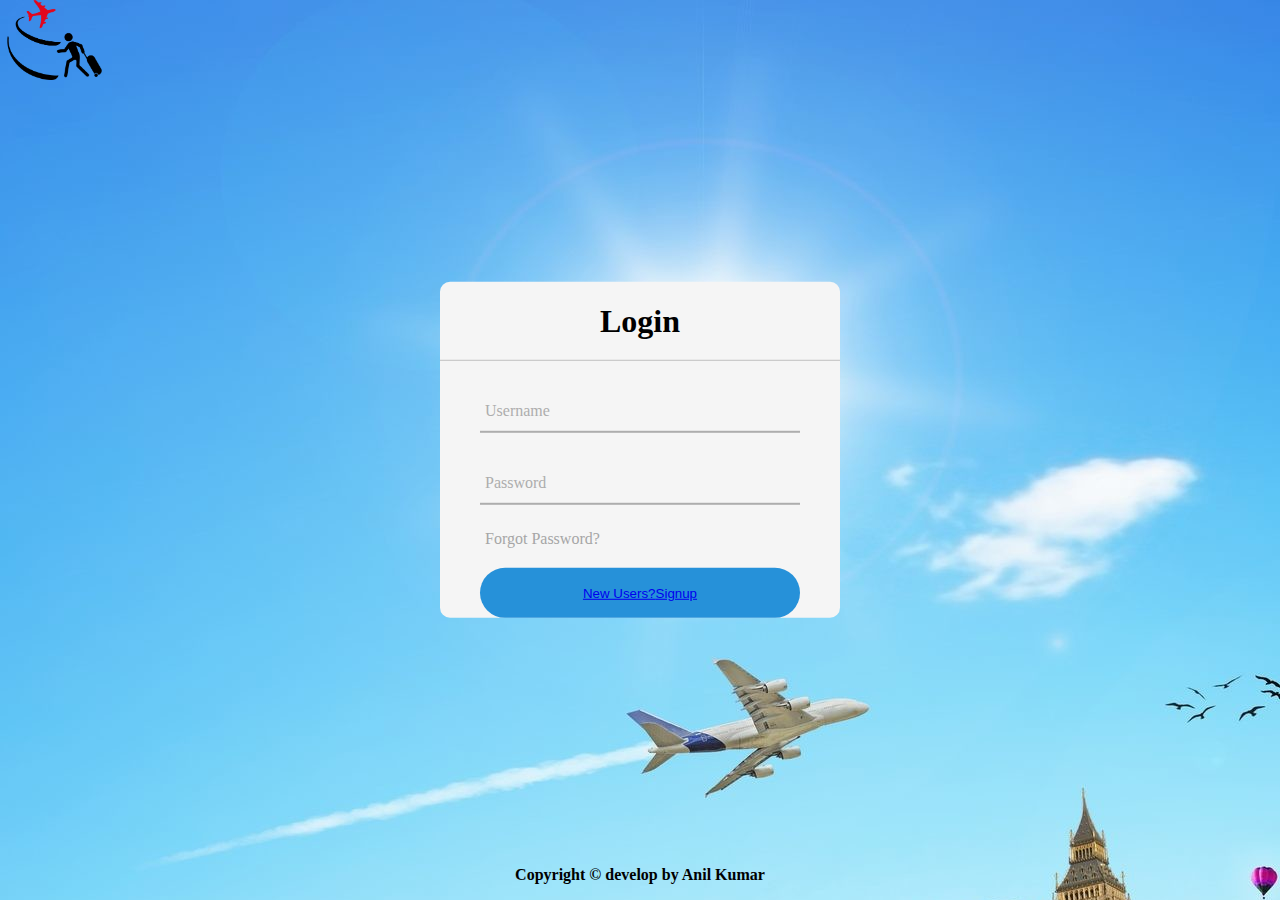
<file: html/index.html>
<!DOCTYPE html>
<html lang="en">

<head>
    <title>LOGIN PAGE</title>
    <img src="./1234.png" height="80" alt="logo">
    <link rel="stylesheet" href="./style.css">
</head>

<body>
    <div class="center">
	<script src="login.js"></script>
        <h1>Login</h1>
        <div class="form">
            <div class="txt_field">
                <input type="text" id="username" required>
                <span></span>
                <label>Username</label>
            </div>
            <div class="txt_field">
                <input type="password" id="password" required>
                <span></span>
                <label>Password</label>
            </div>
            <div class="pass">Forgot Password?</div>
            <a href="./homepage.html"><button class="login" id="submit" onclick="validate()>Login</button></a>
            <div class="signup_link">
                New Users?<a href="./signup.html">Signup</a>
            </div>
        </div>
    </div>
    <footer>
        <h4>Copyright &copy; develop by Anil Kumar</h4>
    </footer>

</body>

</html>
</file>
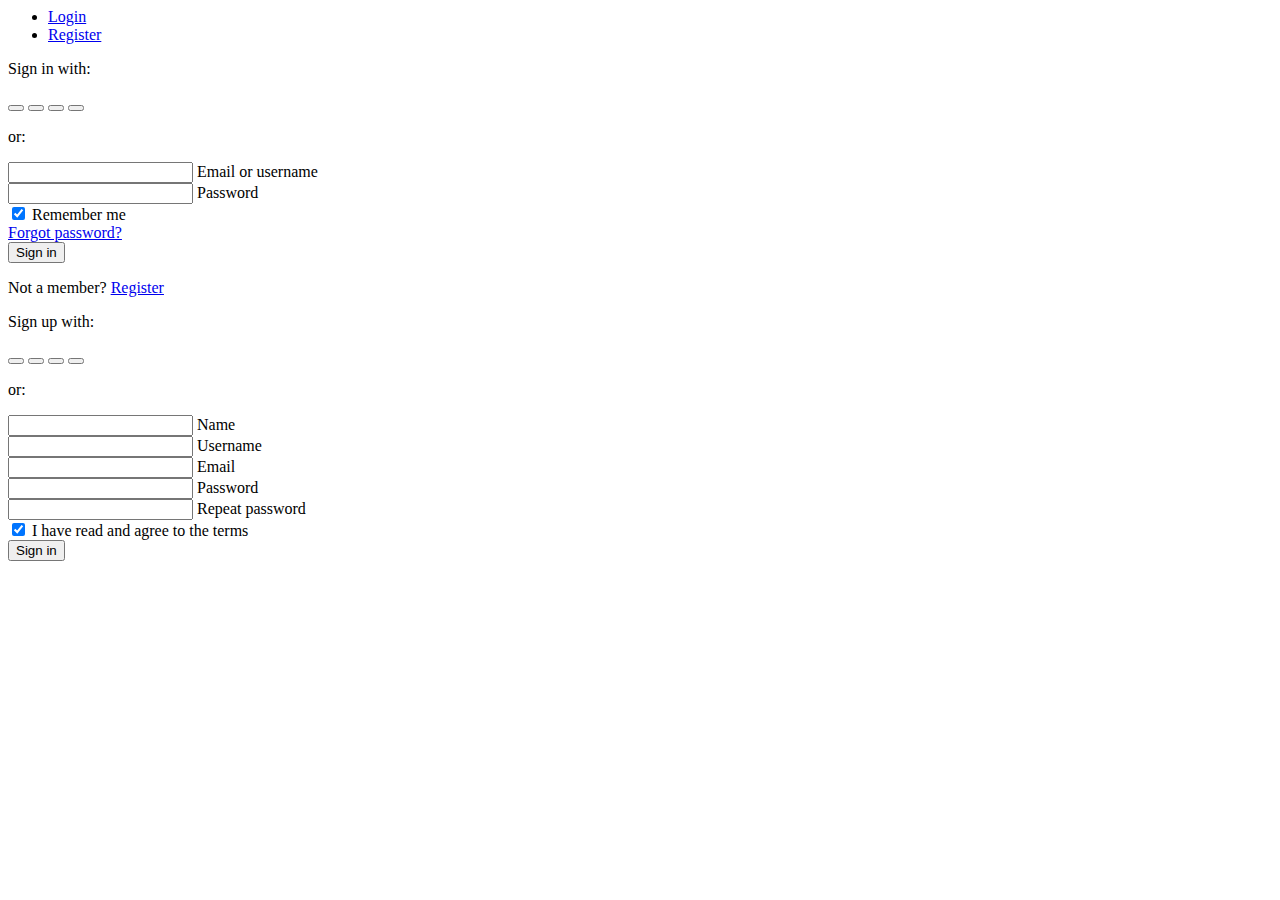
<file: html/loginform.html>
<!-- Pills navs -->
<html>
<head>
<link href="https://cdn.jsdelivr.net/npm/bootstrap@5.3.0-alpha3/dist/css/bootstrap.min.css" rel="stylesheet" integrity="sha384-KK94CHFLLe+nY2dmCWGMq91rCGa5gtU4mk92HdvYe+M/SXH301p5ILy+dN9+nJOZ" crossorigin="anonymous">
</head>
<body>
<ul class="nav nav-pills nav-justified mb-3" id="ex1" role="tablist">
  <li class="nav-item" role="presentation">
    <a class="nav-link active" id="tab-login" data-mdb-toggle="pill" href="#pills-login" role="tab"
      aria-controls="pills-login" aria-selected="true">Login</a>
  </li>
  <li class="nav-item" role="presentation">
    <a class="nav-link" id="tab-register" data-mdb-toggle="pill" href="#pills-register" role="tab"
      aria-controls="pills-register" aria-selected="false">Register</a>
  </li>
</ul>
<!-- Pills navs -->

<!-- Pills content -->
<div class="tab-content">
  <div class="tab-pane fade show active" id="pills-login" role="tabpanel" aria-labelledby="tab-login">
    <form>
      <div class="text-center mb-3">
        <p>Sign in with:</p>
        <button type="button" class="btn btn-link btn-floating mx-1">
          <i class="fab fa-facebook-f"></i>
        </button>

        <button type="button" class="btn btn-link btn-floating mx-1">
          <i class="fab fa-google"></i>
        </button>

        <button type="button" class="btn btn-link btn-floating mx-1">
          <i class="fab fa-twitter"></i>
        </button>

        <button type="button" class="btn btn-link btn-floating mx-1">
          <i class="fab fa-github"></i>
        </button>
      </div>

      <p class="text-center">or:</p>

      <!-- Email input -->
      <div class="form-outline mb-4">
        <input type="email" id="loginName" class="form-control" />
        <label class="form-label" for="loginName">Email or username</label>
      </div>

      <!-- Password input -->
      <div class="form-outline mb-4">
        <input type="password" id="loginPassword" class="form-control" />
        <label class="form-label" for="loginPassword">Password</label>
      </div>

      <!-- 2 column grid layout -->
      <div class="row mb-4">
        <div class="col-md-6 d-flex justify-content-center">
          <!-- Checkbox -->
          <div class="form-check mb-3 mb-md-0">
            <input class="form-check-input" type="checkbox" value="" id="loginCheck" checked />
            <label class="form-check-label" for="loginCheck"> Remember me </label>
          </div>
        </div>

        <div class="col-md-6 d-flex justify-content-center">
          <!-- Simple link -->
          <a href="#!">Forgot password?</a>
        </div>
      </div>

      <!-- Submit button -->
      <button type="submit" class="btn btn-primary btn-block mb-4">Sign in</button>

      <!-- Register buttons -->
      <div class="text-center">
        <p>Not a member? <a href="#!">Register</a></p>
      </div>
    </form>
  </div>
  <div class="tab-pane fade" id="pills-register" role="tabpanel" aria-labelledby="tab-register">
    <form>
      <div class="text-center mb-3">
        <p>Sign up with:</p>
        <button type="button" class="btn btn-link btn-floating mx-1">
          <i class="fab fa-facebook-f"></i>
        </button>

        <button type="button" class="btn btn-link btn-floating mx-1">
          <i class="fab fa-google"></i>
        </button>

        <button type="button" class="btn btn-link btn-floating mx-1">
          <i class="fab fa-twitter"></i>
        </button>

        <button type="button" class="btn btn-link btn-floating mx-1">
          <i class="fab fa-github"></i>
        </button>
      </div>

      <p class="text-center">or:</p>

      <!-- Name input -->
      <div class="form-outline mb-4">
        <input type="text" id="registerName" class="form-control" />
        <label class="form-label" for="registerName">Name</label>
      </div>

      <!-- Username input -->
      <div class="form-outline mb-4">
        <input type="text" id="registerUsername" class="form-control" />
        <label class="form-label" for="registerUsername">Username</label>
      </div>

      <!-- Email input -->
      <div class="form-outline mb-4">
        <input type="email" id="registerEmail" class="form-control" />
        <label class="form-label" for="registerEmail">Email</label>
      </div>

      <!-- Password input -->
      <div class="form-outline mb-4">
        <input type="password" id="registerPassword" class="form-control" />
        <label class="form-label" for="registerPassword">Password</label>
      </div>

      <!-- Repeat Password input -->
      <div class="form-outline mb-4">
        <input type="password" id="registerRepeatPassword" class="form-control" />
        <label class="form-label" for="registerRepeatPassword">Repeat password</label>
      </div>

      <!-- Checkbox -->
      <div class="form-check d-flex justify-content-center mb-4">
        <input class="form-check-input me-2" type="checkbox" value="" id="registerCheck" checked
          aria-describedby="registerCheckHelpText" />
        <label class="form-check-label" for="registerCheck">
          I have read and agree to the terms
        </label>
      </div>

      <!-- Submit button -->
      <button type="submit" class="btn btn-primary btn-block mb-3">Sign in</button>
    </form>
  </div>
</div>
<!-- Pills content -->
<script src="https://cdn.jsdelivr.net/npm/@popperjs/core@2.11.7/dist/umd/popper.min.js" integrity="sha384-zYPOMqeu1DAVkHiLqWBUTcbYfZ8osu1Nd6Z89ify25QV9guujx43ITvfi12/QExE" crossorigin="anonymous"></script>
</body>
</html>
</file>
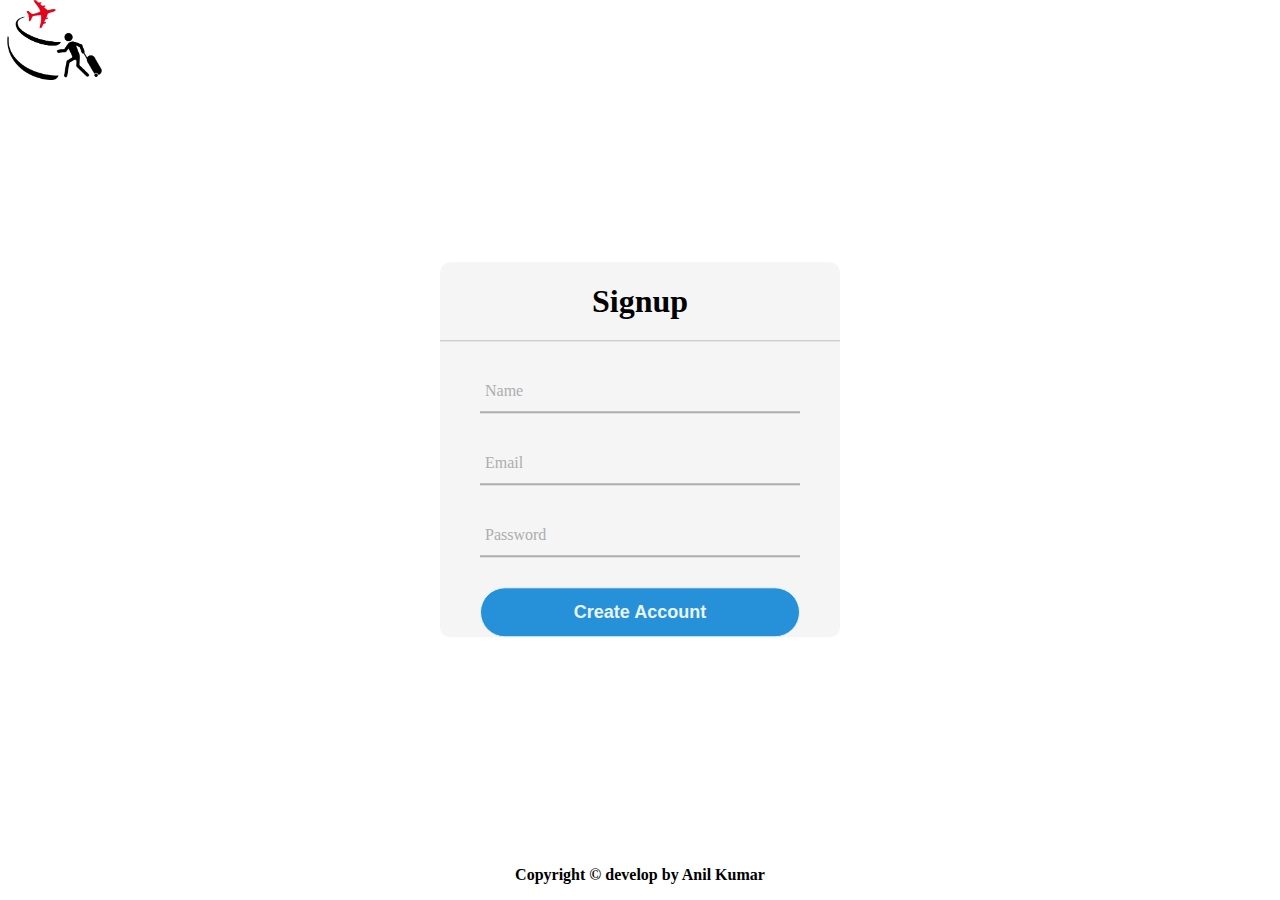
<file: html/signup.html>
<!DOCTYPE html>
<html lang="en">
<head>
     <title>SIGNUP PAGE</title>
     <img src="./1234.png" height="80" alt="logo">
     <link rel="stylesheet" href="./style1.css">
</head>
<body>
    <div class="center">
        <h1>Signup</h1>
        <form method="post">
        <div class="txt_field">
        <input type="text" required>
        <span></span>
        <label>Name</label>
    </div>
    <form method="post">
    <div class="txt_field">
        <input type="text" required>
        <span></span>
        <label>Email</label>
    </div>
    <form method="post">
        <div class="txt_field">
            <input type="text" required>
            <span></span>
            <label>Password</label>
        </div>
    <input type="submit" value="Create Account">
    </div>
</form>
    </form> 
    </div>
    <footer>
        <h4>Copyright &copy; develop by Anil Kumar</h4>
    </footer>
    
</body>
</html>
</file>
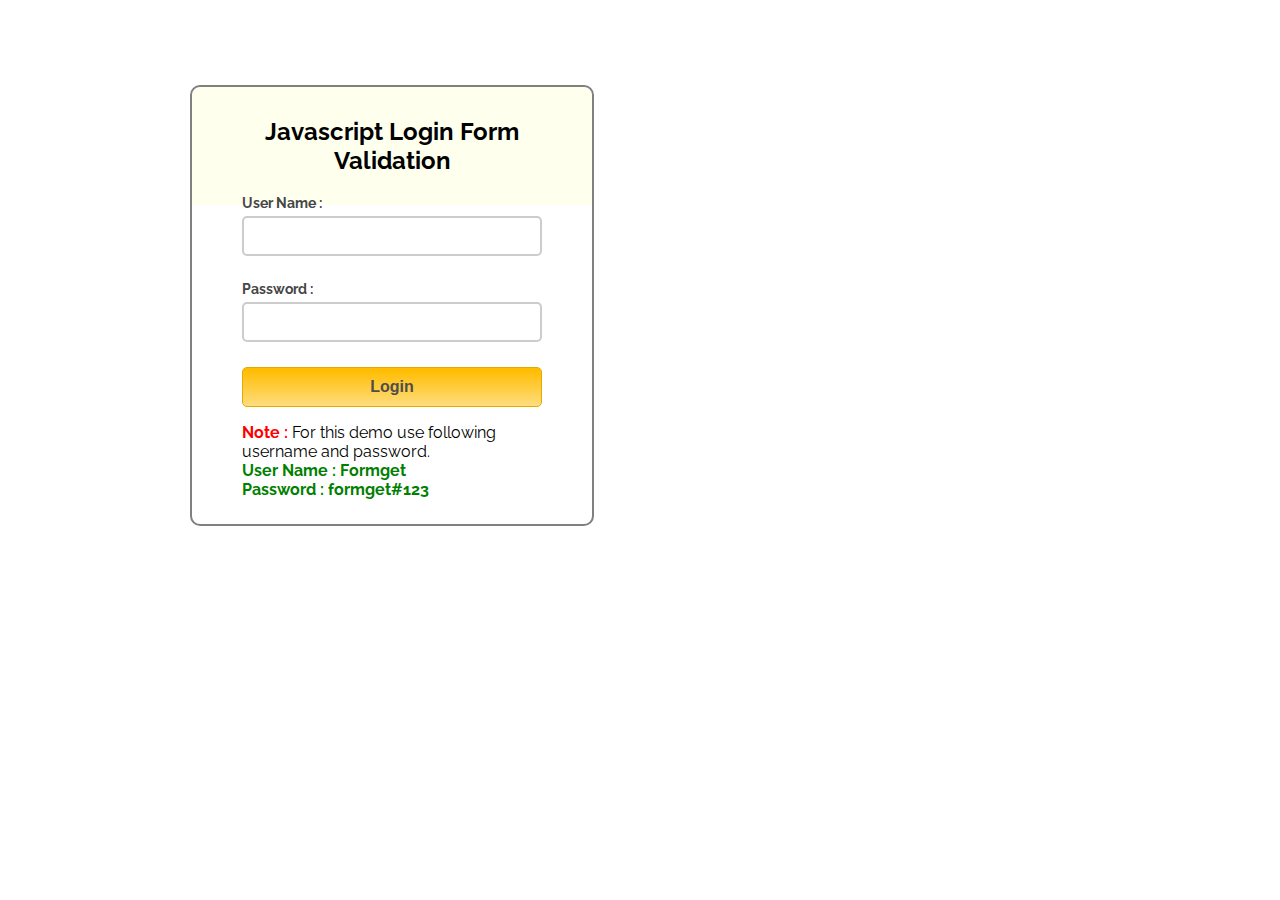
<file: html/login/login.html>
<html>
<head>
<title>Javascript Login Form Validation</title>
<!-- Include CSS File Here -->
<link rel="stylesheet" href="cs1.css"/>
<!-- Include JS File Here -->
<script src="login.js"></script>
</head>
<body>
<div class="container">
<div class="main">
<h2>Javascript Login Form Validation</h2>
<form id="form_id" method="post" name="myform">
<label>User Name :</label>
<input type="text" name="username" id="username"/>
<label>Password :</label>
<input type="password" name="password" id="password"/>
<input type="button" value="Login" id="submit" onclick="validate()"/>
</form>
<span><b class="note">Note : </b>For this demo use following username and password. <br/><b class="valid">User Name : Formget<br/>Password : formget#123</b></span>
</div>
</div>
</body>
</html>
</file>
<file: html/style.css>
body{
    margin: 0;
    padding: 0;
    font-family: montserrat;
    background-image: url(123.png);
    height: 100vh;
    overflow: hidden;
}
.center{
    position: absolute;
    top: 50%;
    left: 50%;
    transform: translate(-50%, -50%);
    width: 400px;
    background: whitesmoke;
    border-radius: 10px;
}
.center h1{
    text-align: center;
    padding: 0 0 20px 0;
    border-bottom: 1px solid silver;
}
.center .form{
    padding: 0 40px;
    box-sizing: border-box;
}
.form .txt_field{
    position: relative;
    border-bottom: 2px solid #adadad;
    margin: 30px 0;
}
.txt_field input{
    width: 100%;
    padding: 0 5px;
    height: 40px;
    font-size: 16px;
    border: none;
    background: none;
    outline: none;
}
.txt_field label{
    position: absolute;
    top: 50%;
    left: 5px;
    color: #adadad;
    transform: translateY(-50%);
    font-size: 16px;
    pointer-events: none;
    transition: .5s;
}
.txt_field span::before{
    content: '';
    position: absolute;
    top: 40px;
    left: 0;
    width: 0%;
    height: 2px;
    background: #2691d9;
    transition: .5s;
}
.txt_field input:focus ~ label,
.txt_field input:valid ~ label{
    top: -5px;
    color: #2691d9;
}
.txt_field input:focus ~ span::before,
.txt_field input:valid ~ span::before{
width: 100%;
}
.pass{
    margin: -5px 0 20px 5px;
    color: #a6a6a6;
    cursor: pointer;
}
.pass:hover{
    text-decoration: underline;
}
input[type="submit"]{
    width: 100%;
    height: 50px;
    border: 1px solid;
    background: #2691d9;
    border-radius: 25px;
    font-size: 18px;
    color: #e9f4fb;
    font-weight: 700;
    cursor: pointer;
    outline: none;
}
input[type="submit"]:hover{
    border-color: #2691d9;
    transition: .5s;  
}
.signup_link{
    margin: 30px 0;
    text-align: center;
    font-size: 16px;
    color: #666666;
}
.signup_link a{
    color: #2691d9;
    text-decoration: none;
}
.signup_link a:hover{
    text-decoration: underline;
}
.login{
    width: 100%;
    height: 50px;
    color: #fff;
    background-color: #2691d9;
    border-radius: 25px;
    border: none;
    cursor: pointer;
}
footer{
    position: absolute;
    bottom: 10px;
    width: 100%;
    display: flex;
    justify-content: center;
    align-items: center;
    height: 30px;
    color: black;
}
</file>
<file: html/style1.css>
body{
    margin: 0;
    padding: 0;
    font-family: montserrat;
    background-image: url(https://www.zastavki.com/pictures/1366x768/2012/World_Travel___Tourism_Traveling_around_the_World_034435_.jpg);
    height: 100vh;
    overflow: hidden;
}
.center{
    position: absolute;
    top: 50%;
    left: 50%;
    transform: translate(-50%, -50%);
    width: 400px;
    background: whitesmoke;
    border-radius: 10px;
}
.center h1{
    text-align: center;
    padding: 0 0 20px 0;
    border-bottom: 1px solid silver;
}
.center form{
    padding: 0 40px;
    box-sizing: border-box;
}
form .txt_field{
    position: relative;
    border-bottom: 2px solid #adadad;
    margin: 30px 0;
}
.txt_field input{
    width: 100%;
    padding: 0 5px;
    height: 40px;
    font-size: 16px;
    border: none;
    background: none;
    outline: none;
}
.txt_field label{
    position: absolute;
    top: 50%;
    left: 5px;
    color: #adadad;
    transform: translateY(-50%);
    font-size: 16px;
    pointer-events: none;
    transition: .5s;
}
.txt_field span::before{
    content: '';
    position: absolute;
    top: 40px;
    left: 0;
    width: 0%;
    height: 2px;
    background: #2691d9;
    transition: .5s;
}
.txt_field input:focus ~ label,
.txt_field input:valid ~ label{
    top: -5px;
    color: #2691d9;
}
.txt_field input:focus ~ span::before,
.txt_field input:valid ~ span::before{
width: 100%;
}
.pass{
    margin: -5px 0 20px 5px;
    color: #a6a6a6;
    cursor: pointer;
}
.pass:hover{
    text-decoration: underline;
}
input[type="submit"]{
    width: 100%;
    height: 50px;
    border: 1px solid;
    background: #2691d9;
    border-radius: 25px;
    font-size: 18px;
    color: #e9f4fb;
    font-weight: 700;
    cursor: pointer;
    outline: none;
}
input[type="submit"]:hover{
    border-color: #2691d9;
    transition: .5s;  
}
footer{
    position: absolute;
    bottom: 10px;
    width: 100%;
    display: flex;
    justify-content: center;
    align-items: center;
    height: 30px;
    color: black;
}
</file>
<file: html/login/cs1.css>
/* Below line is used for online Google font */
@import url(http://fonts.googleapis.com/css?family=Raleway);
h2{
background-color: #FEFFED;
padding: 30px 35px;
margin: -10px -50px;
text-align:center;
border-radius: 10px 10px 0 0;
}
hr{
margin: 10px -50px;
border: 0;
border-top: 1px solid #ccc;
margin-bottom: 40px;
}
div.container{
width: 900px;
height: 610px;
margin:35px auto;
font-family: 'Raleway', sans-serif;
}
div.main{
width: 300px;
padding: 10px 50px 25px;
border: 2px solid gray;
border-radius: 10px;
font-family: raleway;
float:left;
margin-top:50px;
}
input[type=text],input[type=password]{
width: 100%;
height: 40px;
padding: 5px;
margin-bottom: 25px;
margin-top: 5px;
border: 2px solid #ccc;
color: #4f4f4f;
font-size: 16px;
border-radius: 5px;
}
label{
color: #464646;
text-shadow: 0 1px 0 #fff;
font-size: 14px;
font-weight: bold;
}
center{
font-size:32px;
}
.note{
color:red;
}
.valid{
color:green;
}
.back{
text-decoration: none;
border: 1px solid rgb(0, 143, 255);
background-color: rgb(0, 214, 255);
padding: 3px 20px;
border-radius: 2px;
color: black;
}
input[type=button]{
font-size: 16px;
background: linear-gradient(#ffbc00 5%, #ffdd7f 100%);
border: 1px solid #e5a900;
color: #4E4D4B;
font-weight: bold;
cursor: pointer;
width: 100%;
border-radius: 5px;
padding: 10px 0;
outline:none;
}
input[type=button]:hover{
background: linear-gradient(#ffdd7f 5%, #ffbc00 100%);
}
</file>
